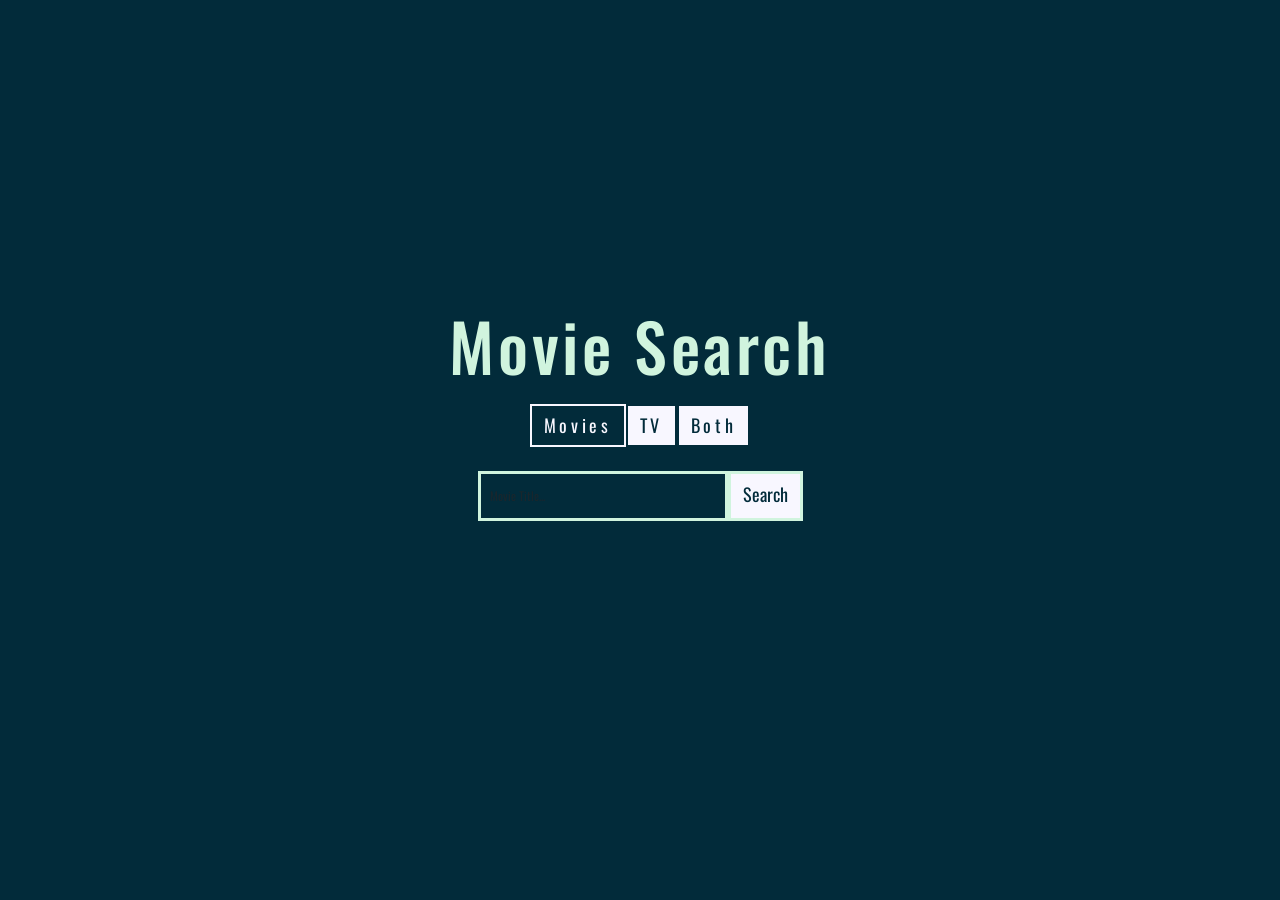
<file: index.html>
<!DOCTYPE html>
<html lang="en">

<head>
    <meta charset="UTF-8">

    <meta name="viewport" content="width=device-width, initial-scale=1, shrink-to-fit=no">
    <title>TV Show Search</title>
    <!-- font oswald -->
    <link rel="preconnect" href="https://fonts.googleapis.com">
    <link rel="preconnect" href="https://fonts.gstatic.com" crossorigin>
    <link href="https://fonts.googleapis.com/css2?family=Oswald:wght@400;700&display=swap" rel="stylesheet">
    <link href="https://cdn.jsdelivr.net/npm/bootstrap@5.2.0/dist/css/bootstrap.min.css" rel="stylesheet"
        integrity="sha384-gH2yIJqKdNHPEq0n4Mqa/HGKIhSkIHeL5AyhkYV8i59U5AR6csBvApHHNl/vI1Bx" crossorigin="anonymous">
    <!-- style -->
    <link rel="stylesheet" href="./style.css">
</head>

<body>
    <!-- main section -->
    <section class="main-container ">
        <!-- search section -->
        <div class="search-element">
            <h1> <span class="title-change">Movie</span> Search</h1>
            <ul id="result-type-container">
                <li class="movie-results active result-btn ">Movies</li>
                <li class="tv-results result-btn">TV</li>
                <li class="all-results result-btn">Both</li>
            </ul>
            <form id="searchForm">
                <input type="text" class="form-control" placeholder="Movie Title..." autocomplete="off" name="query"
                    id="search-input" onkeyup="findMovies()" onclick="findMovies()">
                <button>Search</button>
                <div class="search-list" id="search-list"></div>
            </form>

        </div>

        <!-- subheader section -->

        <div class="header-info container flex-column flex-md-row justify-content-center justify-content-md-evenly align-items-center">
            <h3 class="title"><span class="sub-title-change">Movies</span> about:<span class="changing-word"></span>
            </h3>
            <div class="progress-bar mt-4 mt-md-0 ">

            </div>
        </div>


        <!-- modal section -->
        <div class="container-fluid" id="modal">
        </div>

        <!-- slider section -->
        <div class="slider-container  ">
            <button class="handle left-handle ">
                <div class="arrow">&#8249;</div>
            </button>
            <div class="slider"></div>
            <button class="handle right-handle">
                <div class="arrow">&#8250;</div>
            </button>
        </div>

        <!-- message if results didn't come up with anything -->
        <div class="no-results">
            <h3 class="no-results-text">It looks like you forgot to enter a search term. Try searching for a specific
                topic<span id='error-change'> or movie</span> to get results.
            </h3>
        </div>
    </section>

    <!-- js -->
    <script src="https://cdnjs.cloudflare.com/ajax/libs/jquery/3.7.1/jquery.min.js" integrity="sha512-v2CJ7UaYy4JwqLDIrZUI/4hqeoQieOmAZNXBeQyjo21dadnwR+8ZaIJVT8EE2iyI61OV8e6M8PP2/4hpQINQ/g==" crossorigin="anonymous" referrerpolicy="no-referrer"></script>
    <script src="./js/data.js"></script>
    <script src="./js/functions.js"></script>
    <script src="./js/main.js"></script>
    <script src="./js/modal.js"></script>
    <script src="./js/onKeyRequest.js"></script>
    <script src="./js/slider.js"></script>
    <script src="./js/slider-change.js"></script>
    <script src="./js/touch-slider.js"></script>

</body>

</html>
</file>
<file: style.css>
*,
*::after,
*::before {
    box-sizing: border-box;
}



/* * {
    border: red solid 2px;
} */

u,
p {
    margin: 0;
}

html {
    -webkit-touch-callout: none;
    -webkit-user-select: none;
    -khtml-user-select: none;
    -moz-user-select: none;
    -ms-user-select: none;
    user-select: none;

}

/* scrollbar style change */
::-webkit-scrollbar {
    width: 6px;
}

::-webkit-scrollbar:hover {
    cursor: auto;
    cursor: pointer;
}

::-webkit-scrollbar-track {

    border-radius: 22px;
}

::-webkit-scrollbar-thumb {
    background: #888;
    border-radius: 22px;
}

::-webkit-scrollbar-thumb:hover {
    background: #555;
}

:root {
    --slider-padding: 5rem;
}

:root {
    --text: #f8f7ff;
    --mainBackground: #022B3A;
    --containertext: #022B3A;
    --containerBackground: #f8f7ff;
    --color1: #ff99c8;
    --color2: #d0f4de;
    --color3: #fdfcdc;
    --overlay: rgba(225, 229, 242, 0.73);
}





body {
    margin: 0;
    background-color: var(--mainBackground);
    color: var(--text);
    font-family: 'Oswald', sans-serif;
    letter-spacing: .3rem;
    overflow: hidden;

}

/* main section */

.main-container {
    overflow-x: hidden;
    height: 100vh;
    display: flex;
    width: 100%;
    /* margin-top: 9.5rem; */
    justify-content: center;
    flex-direction: column;
    align-items: center;

    position: relative;
    padding-bottom: 2rem;


}

/* search section  */
.search-element {
    display: flex;
    flex-direction: column;
    align-items: center;

    position: relative;
    width: 100%;
    transition: 500ms ease-in-out;
}

.search-element h1 {
    font-size: 5.5rem;
    color: var(--color2);
    text-align: center;
}

.search-element form {
    margin-top: 1rem;
}

.form-control {
    border-radius: 0;
    font-size: 1rem;
    outline: none;
    color: var(--text);

}

.form-control:focus {
    border-color: green;
    box-shadow: none;
}

#searchForm {
    height: 50px;
    display: flex;
    position: relative;

}


#searchForm button {
    border: var(--color2) solid 3px;
    color: var(--containertext);
    background-color: var(--containerBackground);
    transition: all 250ms ease-in-out;
    font-size: 1.5rem;
    padding: 0 1rem .2rem;
}

#searchForm button:hover {
    border: var(--text) solid 3px;
    color: var(--containerBackground);
    background-color: var(--containertext);
}

#searchForm input {
    width: 250px;
    /* margin-right: 1rem; */
    border: var(--color2) solid 3px;
    transition: all .4s ease-in-out;
    background-color: var(--mainBackground);
}

#searchForm input:hover,
#searchForm input:focus {
    color: black;
    border: var(--color3) solid 3px;
    background-color: white;
}

/* result type buttons */
#result-type-container {
    display: flex;
    margin: 1rem 0;
    padding: 0;
}

.result-btn {
    background-color: var(--containerBackground);
    color: var(--containertext);
    border: var(--containertext) solid 2px;
    list-style: none;
    padding: .5rem 1rem;
    cursor: pointer;
    font-size: 1.5rem;

}



.active,
.result-btn:hover {
    background-color: var(--containertext);
    color: var(--containerBackground);
    border: var(--containerBackground) solid 2px;
}

/* dropdown search list */

.search-list {
    position: absolute;
    width: 100%;
    right: 0;
    top: 100%;
    max-height: 300px;
    overflow-y: scroll;
    z-index: 10;
    height: none;
    flex-direction: column;
    align-items: center;
    display: none;
    opacity: 0;

    transition: 500ms ease-in-out;
}



.search-list-item {
    background-color: var(--containerBackground);
    color: var(--containertext);
    border: var(--containertext) solid 1px;
    padding: 0.5rem;

    width: 100%;

    cursor: pointer;
    -webkit-transition: background-color 200ms ease;
    -o-transition: background-color 200ms ease;
    transition: background-color 200ms ease;
    display: -webkit-box;
    display: -ms-flexbox;
    display: flex;

    align-items: center;

}

.search-list-item:Hover {
    background-color: var(--color3);

    border: var(--color1) solid 1px;
}


.search-item-thumbnail img {
    width: 40px;
    margin-right: 1rem;
}

.search-item-info h3 {
    font-weight: 600;
    font-size: 1rem;
    margin: 0;
}

.search-item-info p {
    font-size: 0.8rem;
    margin-top: 0.5rem;
    font-weight: 600;
    opacity: 0.6;
    margin: 0;
}

/* .img-flex-container {
    background-color: aliceblue;
} */

/* individual result modal */

#modal {
    z-index: 100;
    display: none;
    opacity: 0;
    transition: opacity 500ms ease-in-out;
}

.overlay {
    position: fixed;

    left: 0;
    top: 0;
    width: 100%;
    height: 100vh;
    background-color: var(--overlay);
    display: flex;
    justify-content: center;
    align-items: center;

}

.result-container {
    background-color: var(--mainBackground);
    padding: 6rem 6rem;
    display: flex;
    flex-direction: column;
    justify-content: center;
    align-items: center;
    -webkit-box-shadow: 0px 0px 38px 6px rgba(0, 0, 0, 0.19);
    box-shadow: 0px 0px 38px 6px rgba(0, 0, 0, 0.19);
    /* max-height: 90%; */


}

.movie-info-container {
    display: flex;
    justify-content: center;
    align-items: center;

}

.movie-poster,
.movie-info {

    margin: 0 1rem 0;
    letter-spacing: .2rem;
    text-align: center;
    color: var(--text);

}

.movie-info {
    max-width: 500px;
}



.movie-poster img {
    padding: 0;
    margin: 0 auto;
    border: var(--text) solid 5px;
    max-width: 135px;
}

/* movie info stylings */
.movie-misc-info {
    list-style-type: none;
    display: -webkit-box;
    display: -ms-flexbox;
    display: flex;
    -webkit-box-align: center;
    -ms-flex-align: center;
    align-items: center;
    -webkit-box-pack: center;
    -ms-flex-pack: center;
    justify-content: center;
    padding: 0;
}

.movie-misc-info li {
    margin: 0 .3rem;
}



.movie-info-title {
    font-size: 2rem;
    color: var(--color2);
    margin-bottom: 1rem;
    text-align: center;
    max-width: 400px;
}

.movie-info span {
    color: var(--color1);
}

.movie-info .plot {
    max-width: 400px;
    max-height: 200px;
    overflow-y: scroll;
    margin: 1rem auto;

}


.modal-buttons {

    width: 100%;

    display: flex;
    justify-content: center;
    align-items: center;
    margin-top: 1rem;
}

.modal-btn {
    background-color: var(--containerBackground);
    color: var(--containertext);
    border: var(--color2) solid 2px;
    padding: .5rem 2rem;
    transition: 300ms ease-in-out;
    cursor: pointer;
    margin: 0 1rem;
    text-decoration: none;
}

#btn-close {
    letter-spacing: .2rem;

}

.modal-btn:hover {
    background-color: var(--containertext);
    color: var(--containerBackground);
    border: var(--containerBackground) solid 2px;

}

/* results slider */

.slider-container {
    margin-top: 3rem;
    display: none;
    /* overflow-x: hidden; */
    justify-content: center;

    opacity: 0;
    transition: opacity 1s ease-in-out;
    min-width: 100vw;

}

.slider {
    --images-per-screen: 5;
    --slider-index: 0;
    flex-grow: 1;
    display: flex;
    margin: 0 .25rem;
    transform: translateX(calc(var(--slider-index)*-100%));
    transition: transform 500ms ease-in-out;


}

.movie-container {
    position: relative;
    max-width: calc(100%/var(--images-per-screen));
    flex: 0 0 calc(100%/var(--images-per-screen));
    padding: 0 .5rem;
    border-radius: 50%;
    transition: transform .5s ease-in-out;
    display: inline-block;

}

.movie-container:hover {

    transform: scale(1.5);
    /* filter: blur(3px); */
    z-index: 100;
    flex-basis: 3;
}

.movie-container img {
    width: 100%;
    aspect-ratio: 16/16;
    min-height: 100;
    transition: filter 500ms ease-in-out;
}



.info-container,
.bio-overlay {
    position: absolute;
    width: 100%;
    opacity: 0;
    transition: opacity 0.5s ease-in-out;
    flex-direction: column;
    align-items: center;
    -webkit-box-shadow: 0px 0px 15px 7px rgba(0, 0, 0, 0.17);
    box-shadow: 0px 0px 15px 7px rgba(0, 0, 0, 0.17);
}



.info-container {
    background: var(--mainBackground);
    border: var(--text) solid 2px;
    color: var(--text);
    display: flex;
    justify-content: center;
    top: 0;
    bottom: 0;
    right: 0;
    left: 0;
}

.info-container:hover {
    opacity: .9;
}

.movie-title {
    font-size: 1.6rem;
    color: var(--color2);
    margin-bottom: 1rem;
    text-align: center;
    max-width: 80%;
}



.info-container h4 {
    letter-spacing: .1rem;
    text-align: center;
    /* max-width: 80%; */
    font-size: .7rem;
    margin-bottom: .1rem;
}









.info-container h4:nth-of-type(1) {
    margin-top: .3rem;
}

.hover-btn {
    font-size: 2rem;
    color: var(--mainBackground);
    background-color: var(--text);
    border: var(--color2) solid 2px;
    padding: .2rem .5rem .3rem .7rem;
    opacity: 1;
    transition: 250ms ease-in-out;
    cursor: pointer;

    letter-spacing: 3px;
    margin-top: .5rem;

}


.hover-btn:hover {
    background-color: var(--mainBackground);
    color: var(--text);
    border: var(--text) solid 2px;
}

.bio-overlay {
    background: var(--text);
    border: var(--mainBackground) solid 2px;
    color: var(--mainBackground);
    display: none;
    position: absolute;
    height: 0;
    bottom: 0;
    left: 0;
    overflow-y: auto;

    font-size: .7rem;
    cursor: default;
    margin: 0;
    padding: 1rem;
    justify-content: center;
    position: absolute;
    width: 100%;

    opacity: 0;
    transition: all 0.8s ease-in-out;
    flex-direction: column;
    align-items: center;
    -webkit-box-shadow: 0px 0px 15px 7px rgba(0, 0, 0, 0.17);
    box-shadow: 0px 0px 15px 7px rgba(0, 0, 0, 0.17);
}



.bio-overlay h4 {
    font-size: 1rem;
    text-align: center;
    margin-top: 1rem;

    color: var(--mainBackground);
}

.bio-overlay p {
    margin: 1.5rem 1rem 1rem;
    text-align: center;


}



.close-bio-text {
    position: absolute;
    left: 10px;
    top: 12px;
    width: 15px;
    height: 15px;
    opacity: 0.3;
}

.close-bio-text:hover {
    opacity: 1;
    cursor: pointer;
}

.close-bio-text:before,
.close-bio-text:after {
    position: fixed;
    left: 18px;
    content: ' ';
    height: 15px;
    width: 3px;
    background-color: var(--mainBackground);
}

.close-bio-text:before {
    transform: rotate(45deg);
}

.close-bio-text:after {
    transform: rotate(-45deg);
}




.handle {
    border: none;

    flex-grow: 0;
    z-index: 10;
    background-color: rgba(0, 0, 0, 0.25);
    display: flex;
    cursor: pointer;

    align-items: center;
    justify-content: center;
    color: rgba(255, 255, 255, 0.5);
    transition: all .5s ease-in-out;
    opacity: 0;


}

.handle:hover {
    background-color: var(--overlay);
    color: var(--mainBackground);
}

.left-handle {
    border-top-left-radius: 0;
    border-bottom-left-radius: 0;
}

.right-handle {
    border-top-right-radius: 0;
    border-bottom-right-radius: 0;
}

.arrow {
    font-size: 8rem;
    transition: transform 300ms ease-in-out;
    height: 100%;
    display: flex;
    align-items: center;
    padding-bottom: 40px;

}

.arrow:hover,
.arrow:focus {
    transform: scale(1.2);
}

.row {
    --bs-gutter-x: 0;
}

.header-info {
    display: flex;
    opacity: 0;

    transition: .5s ease-in-out;
    justify-content: space-evenly;
    margin-top: 1rem;
}

.title {
    margin: 0;

}

.progress-bar {
    display: flex;
    flex-direction: row;
    justify-content: end;
    align-items: center;
    gap: .25rem;
    /* width: 50%; */
    margin-right: 0;
    height: 100%;
}

.progress-item {
    flex: 0 0 2.5rem;
    min-width: 2.5rem;
    height: .8rem;
    background-color: var(--color2);
    opacity: .5;
}

.progress-item.active {
    background-color: var(--color3);
    opacity: 1;
}

.no-results {
    margin-top: 2rem;
    width: 40%;
    display: none;
    justify-content: center;
    align-items: center;
    text-align: center;
    opacity: 0;
    transition: 1.5s ease-in-out;

}


/* bootstrap Breakpoints
X-Small	None	<576px
Small	sm	≥576px
Medium	md	≥768px
Large	lg	≥992px
Extra large	xl	≥1200px
Extra extra large	xxl	≥1400px */
/* @media screen and (max-width: 1500px) {
    :root {
        font-size: 13px;
    }

    .main-container {
        margin-top: 4rem;
    }
} */

@media screen and (max-width: 1375px) {
    :root {
        font-size: 12px;
    }

    .header-info {
        margin-top: 2rem;
    }

    .slider-container {
        margin-top: 2rem;
    }

    .slider {
        --images-per-screen: 4;
    }

    .movie-container:hover {
        transform: scale(1.3);

    }
}

@media screen and (max-width: 1200px) {
    .slider {
        --images-per-screen: 4;
    }

    .movie-container img {
        aspect-ratio: 16/20;
    }

    .result-container {

        padding: 3rem 2rem;


    }
}




@media screen and (max-width: 992px) {
    :root {
        font-size: 12px;
    }

    .movie-container img {
        aspect-ratio: 16/27;
    }
}

@media screen and (max-width: 768px) {
    .slider {
        --images-per-screen: 3;
    }

    .movie-container img {
        aspect-ratio: 16/25;
    }

    .header-info {
        margin-top: 2rem;
    }

    .slider-container {
        margin-top: 2rem;
    }

    .result-container {
        padding: 3rem 2rem;
        overflow-y: scroll;
    }

    .movie-info-container {
        flex-direction: column;
    }



    .movie-poster {
        order: 2;
        margin-top: 2rem;
    }



}

@media screen and (max-width: 576px) {
    .slider {
        --images-per-screen: 3;
    }

    :root {
        font-size: 11px;
    }

    .movie-container img {
        aspect-ratio: 16/30;
    }

    .header-info {
        margin-top: 2.5rem;
    }

    .slider-container {
        margin-top: 2.5rem;
    }

    /* .main-container {
        margin-top: 5rem;
    } */
}

@media screen and (max-width: 500px) {
    .movie-title {
        font-size: .8rem;
        margin-bottom: .1rem;
        letter-spacing: 0px;
    }

    .info-container h4 {
        letter-spacing: .1rem;
        text-align: center;
        /* max-width: 80%; */
        font-size: .6rem;
        letter-spacing: 0px;
    }

    .hover-btn {
        font-size: .7rem;
        border: var(--color2) solid 2px;
        padding: .1rem;
        letter-spacing: 1px;
        margin-top: .15rem;
    }


}

@media screen and (min-width: 500px) {
    .hover-btn:nth-of-type(1) {
        margin-top: .4rem;
    }

    .movie-title {
        font-size: 1.8rem;
        margin-bottom: .1rem;
        letter-spacing: 0px;
    }

    .info-container h4 {
        letter-spacing: .1rem;
        text-align: center;
        /* max-width: 80%; */
        font-size: 1.1rem;
        letter-spacing: 0px;
    }

    .hover-btn {
        font-size: 1rem;
        border: var(--color2) solid 2px;
        padding: .1rem .5rem;
        letter-spacing: 1px;
        margin-top: .5rem;
    }
}

@media screen and (min-width: 1375px) {
    .header-info {
        margin-top: 2rem;
    }
}

@media screen and (min-width: 1300px) {
.movie-poster img {
    padding: 0;
    margin: 0 auto;
    border: var(--text) solid 5px;
    max-width: 250px;
}
}
</file>
